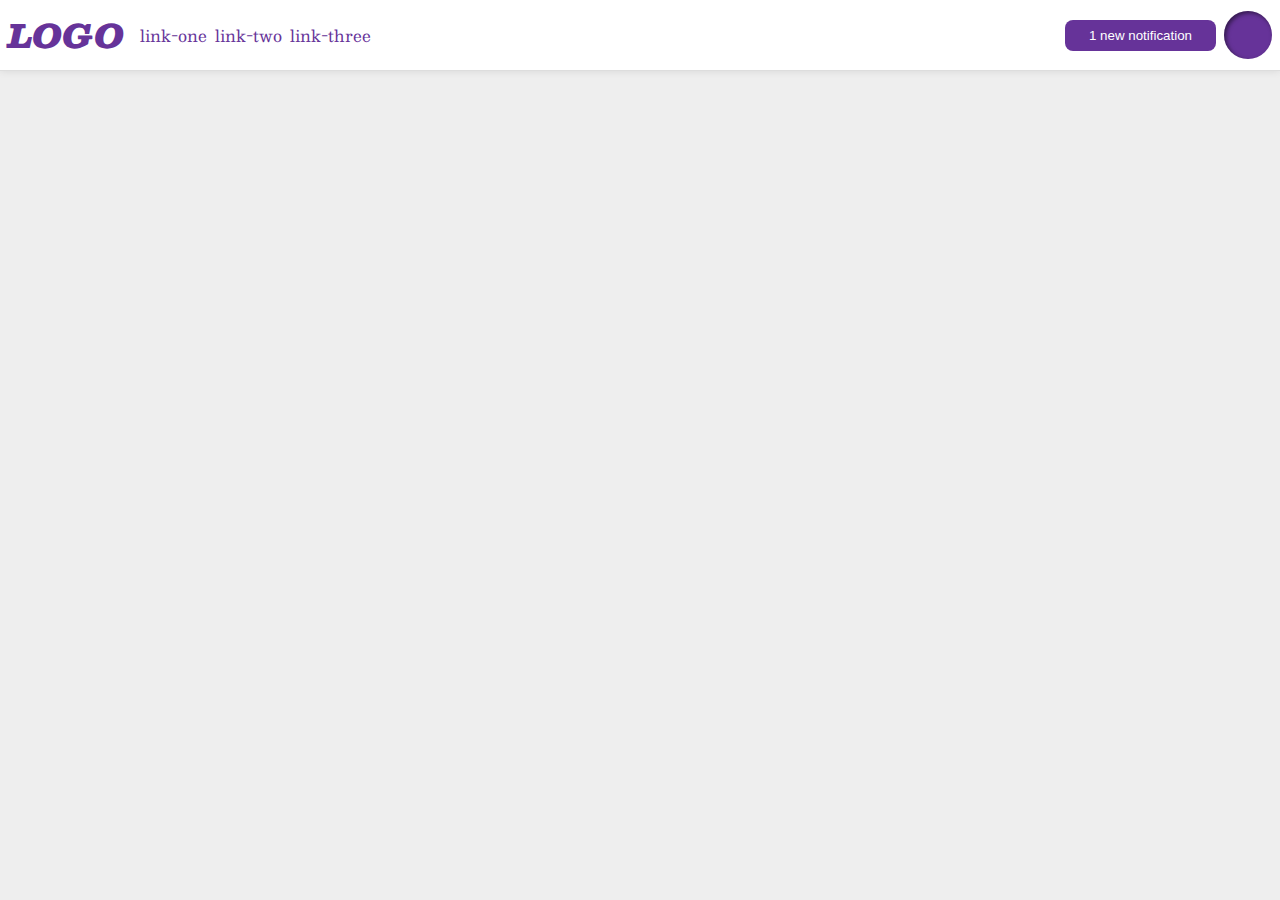
<file: flex/03-flex-header-2/index.html>
<!DOCTYPE html>
<html lang="en">
  <head>
    <meta charset="UTF-8">
    <meta http-equiv="X-UA-Compatible" content="IE=edge">
    <meta name="viewport" content="width=device-width, initial-scale=1.0">
    <title>Flex Header 2</title>
    <link rel="stylesheet" href="style.css">
  </head>
  <body>
    <div class="header">
      <div class="left">
        <div class="logo">
          LOGO
        </div>
        <ul class="links">
          <li><a href="https://google.com">link-one</a></li>
          <li><a href="https://google.com">link-two</a></li>
          <li><a href="https://google.com">link-three</a></li>
        </ul>
      </div>
      <div class="right">
        <button class="notifications">
          1 new notification
        </button>
        <div class="profile-image"></div>
      </div>
    </div>
  </body>
</html>
</file>
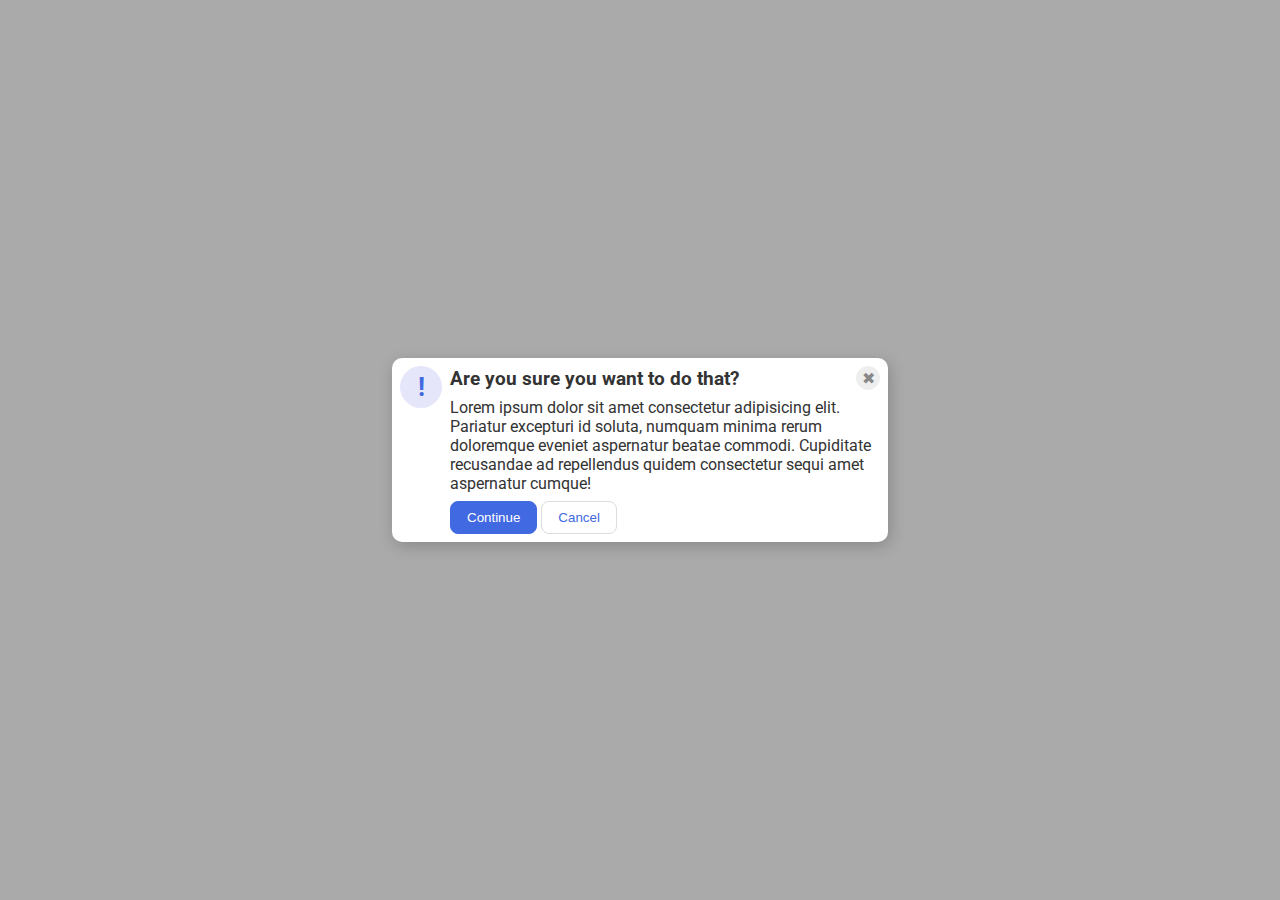
<file: flex/05-flex-modal/index.html>
<!DOCTYPE html>
<html lang="en">
  <head>
    <meta charset="UTF-8">
    <meta http-equiv="X-UA-Compatible" content="IE=edge">
    <meta name="viewport" content="width=device-width, initial-scale=1.0">
    <link rel="stylesheet" href="style.css">
    <title>Modal</title>
  </head>
  <body>
    <div class="modal">
      <div class="icon">!</div>
      <div class="content">
        <div class="header">
          <div class='htext'>Are you sure you want to do that?</div>
          <button class="close-button">✖</button>
        </div>
        <div class="text">Lorem ipsum dolor sit amet consectetur adipisicing elit. Pariatur excepturi id soluta, numquam minima rerum doloremque eveniet aspernatur beatae commodi. Cupiditate recusandae ad repellendus quidem consectetur sequi amet aspernatur cumque!</div>
        <button class="continue">Continue</button>
        <button class="cancel">Cancel</button>
      </div>
    </div>
  </body>
</html>
</file>
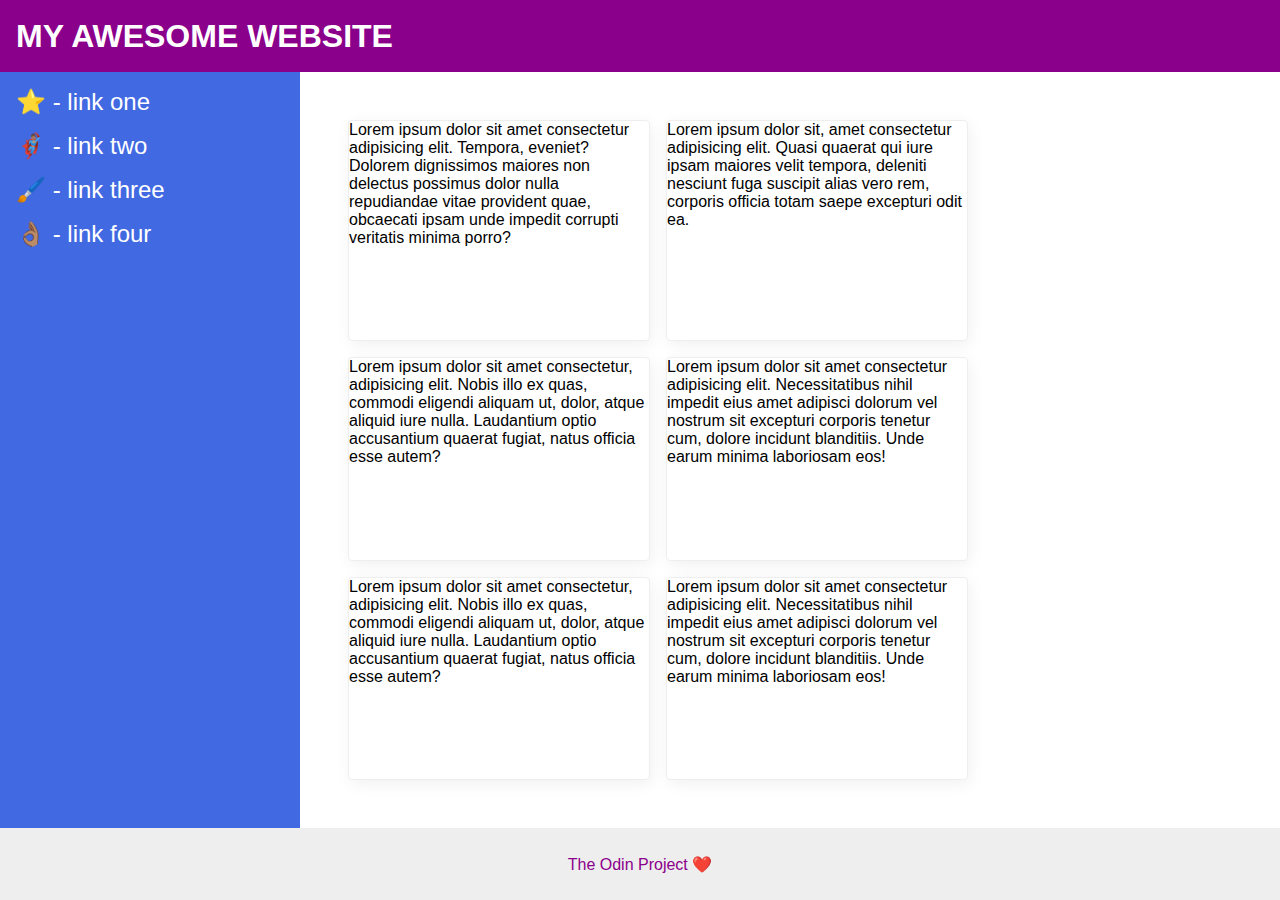
<file: flex/07-flex-layout-2/index.html>
<!DOCTYPE html>
<html lang="en">
  <head>
    <meta charset="UTF-8">
    <meta http-equiv="X-UA-Compatible" content="IE=edge">
    <meta name="viewport" content="width=device-width, initial-scale=1.0">
    <title>The Holy Grail</title>
    <link rel="stylesheet" href="style.css">
  </head>
  <body>
    <div class="header">
      MY AWESOME WEBSITE
    </div>
    
    <div class="main">
      <div class="sidebar">
        <ul>
          <li><a href="#">⭐ - link one</a></li>
          <li><a href="#">🦸🏽‍♂️ - link two</a></li>
          <li><a href="#">🖌️ - link three</a></li>
          <li><a href="#">👌🏽 - link four</a></li>
        </ul>
      </div>
      
      <div class="content">
        <div class="card">Lorem ipsum dolor sit amet consectetur adipisicing elit. Tempora, eveniet? Dolorem dignissimos maiores non delectus possimus dolor nulla repudiandae vitae provident quae, obcaecati ipsam unde impedit corrupti veritatis minima porro?</div>
        <div class="card">Lorem ipsum dolor sit, amet consectetur adipisicing elit. Quasi quaerat qui iure ipsam maiores velit tempora, deleniti nesciunt fuga suscipit alias vero rem, corporis officia totam saepe excepturi odit ea.</div>
        <div class="card">Lorem ipsum dolor sit amet consectetur, adipisicing elit. Nobis illo ex quas, commodi eligendi aliquam ut, dolor, atque aliquid iure nulla. Laudantium optio accusantium quaerat fugiat, natus officia esse autem?</div>
        <div class="card">Lorem ipsum dolor sit amet consectetur adipisicing elit. Necessitatibus nihil impedit eius amet adipisci dolorum vel nostrum sit excepturi corporis tenetur cum, dolore incidunt blanditiis. Unde earum minima laboriosam eos!</div>
        <div class="card">Lorem ipsum dolor sit amet consectetur, adipisicing elit. Nobis illo ex quas, commodi eligendi aliquam ut, dolor, atque aliquid iure nulla. Laudantium optio accusantium quaerat fugiat, natus officia esse autem?</div>
        <div class="card">Lorem ipsum dolor sit amet consectetur adipisicing elit. Necessitatibus nihil impedit eius amet adipisci dolorum vel nostrum sit excepturi corporis tenetur cum, dolore incidunt blanditiis. Unde earum minima laboriosam eos!</div>
      </div>
    </div>

    <div class="footer">
      The Odin Project ❤️
    </div>
  </body>
</html>
</file>
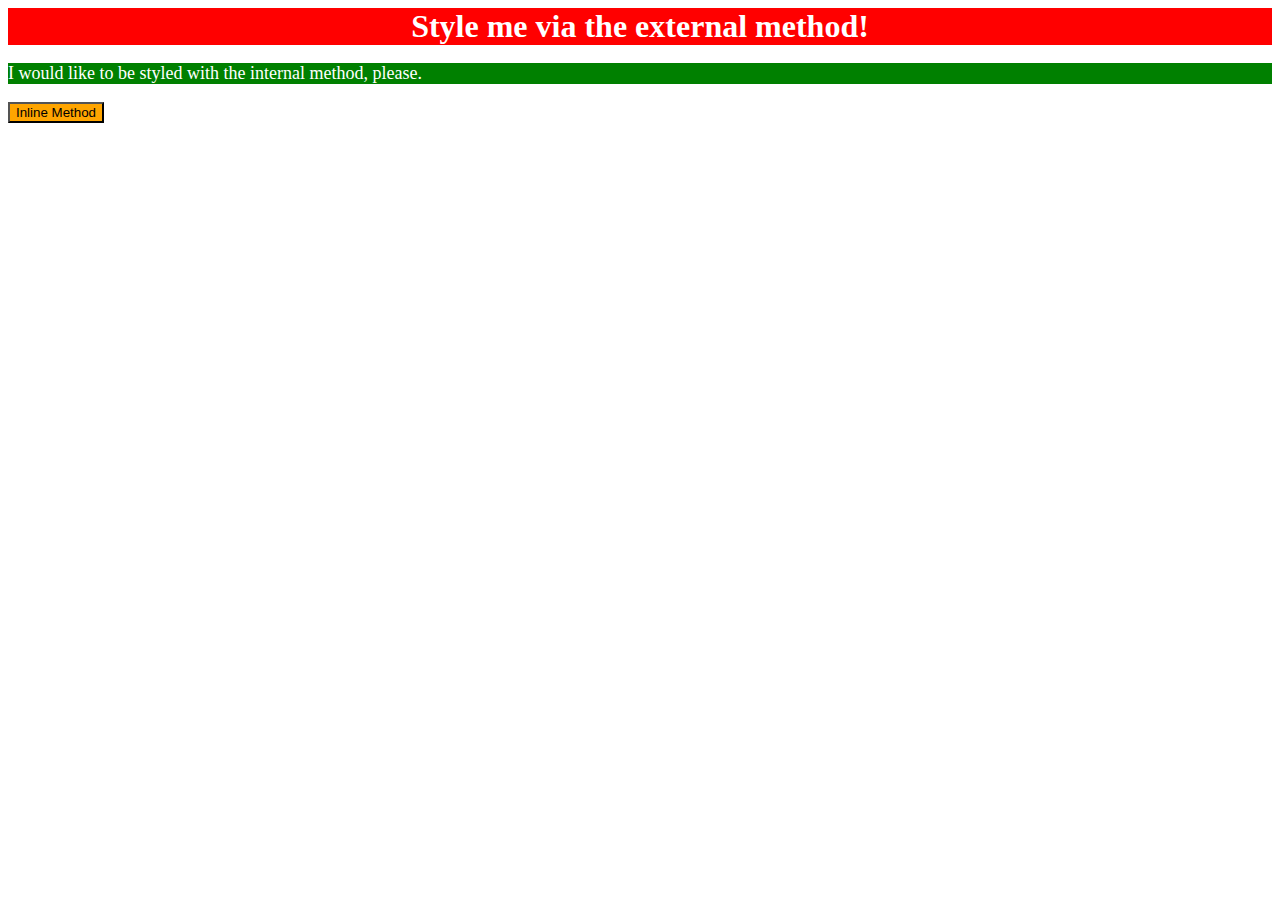
<file: foundations/01-css-methods/index.html>
<!DOCTYPE html>
<html lang="en">
  <head>
    <link rel="stylesheet" href="style.css">
    <meta charset="UTF-8">
    <meta http-equiv="X-UA-Compatible" content="IE=edge">
    <meta name="viewport" content="width=device-width, initial-scale=1.0">
    <style>
      p {
        background-color: green;
        color: white;
        font-size: 18px;
      }
    </style>
    <title>Methods for Adding CSS</title>
  </head>
  <body>
    <div>Style me via the external method!</div>
    <p>I would like to be styled with the internal method, please.</p>
    <button style="background-color: orange; font-size: 18;">Inline Method</button>
  </body>
</html>
</file>
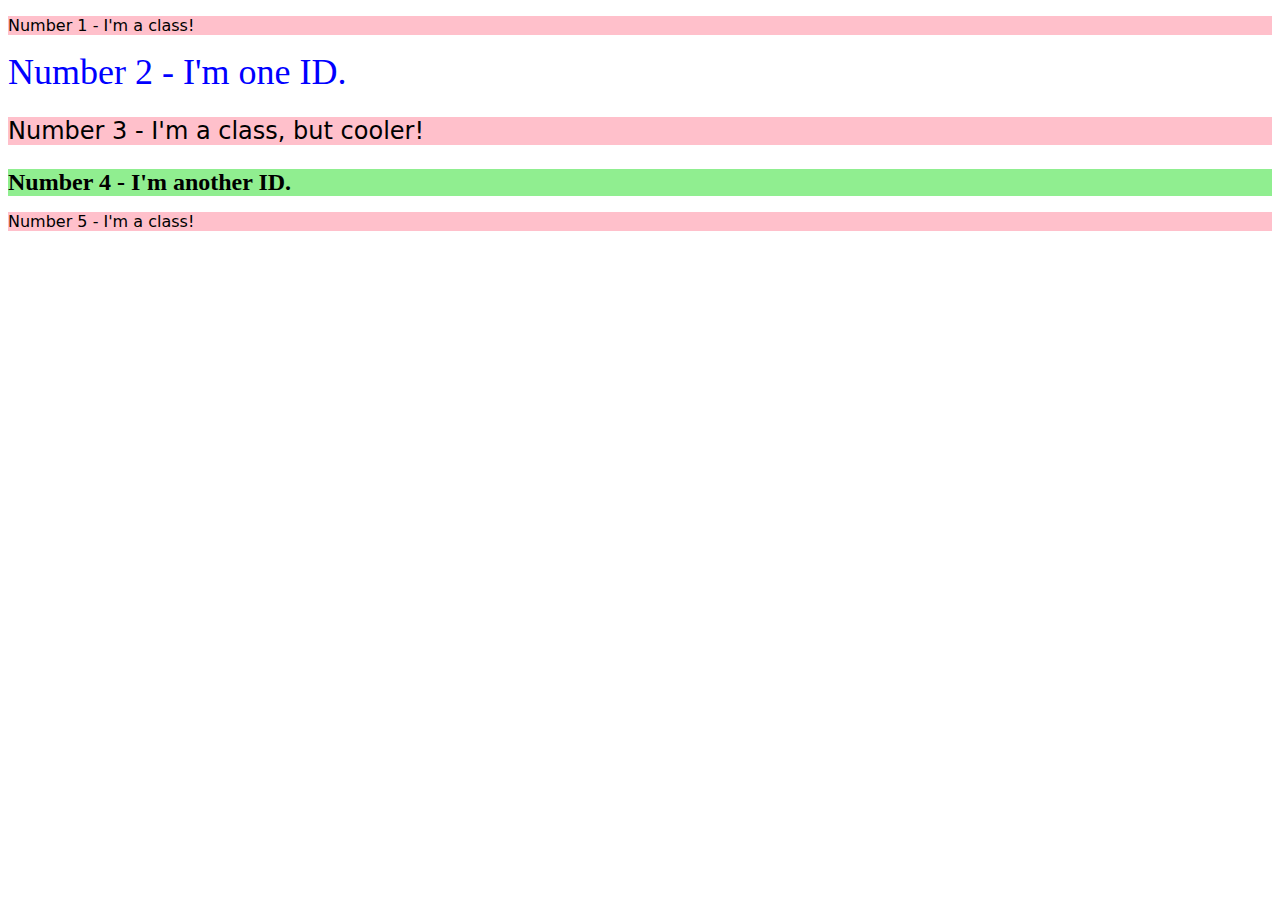
<file: foundations/02-class-id-selectors/index.html>
<!DOCTYPE html>
<html lang="en">
  <head>
    <meta charset="UTF-8">
    <meta http-equiv="X-UA-Compatible" content="IE=edge">
    <meta name="viewport" content="width=device-width, initial-scale=1.0">
    <title>Class and ID Selectors</title>
    <link rel="stylesheet" href="style.css">
  </head>
  <body>
    <p>Number 1 - I'm a class!</p>
    <div id="two">Number 2 - I'm one ID.</div>
    <p class="twenty-four">Number 3 - I'm a class, but cooler!</p>
    <div id="four" class="twenty-four">Number 4 - I'm another ID.</div>
    <p>Number 5 - I'm a class!</p>
  </body>
</html>
</file>
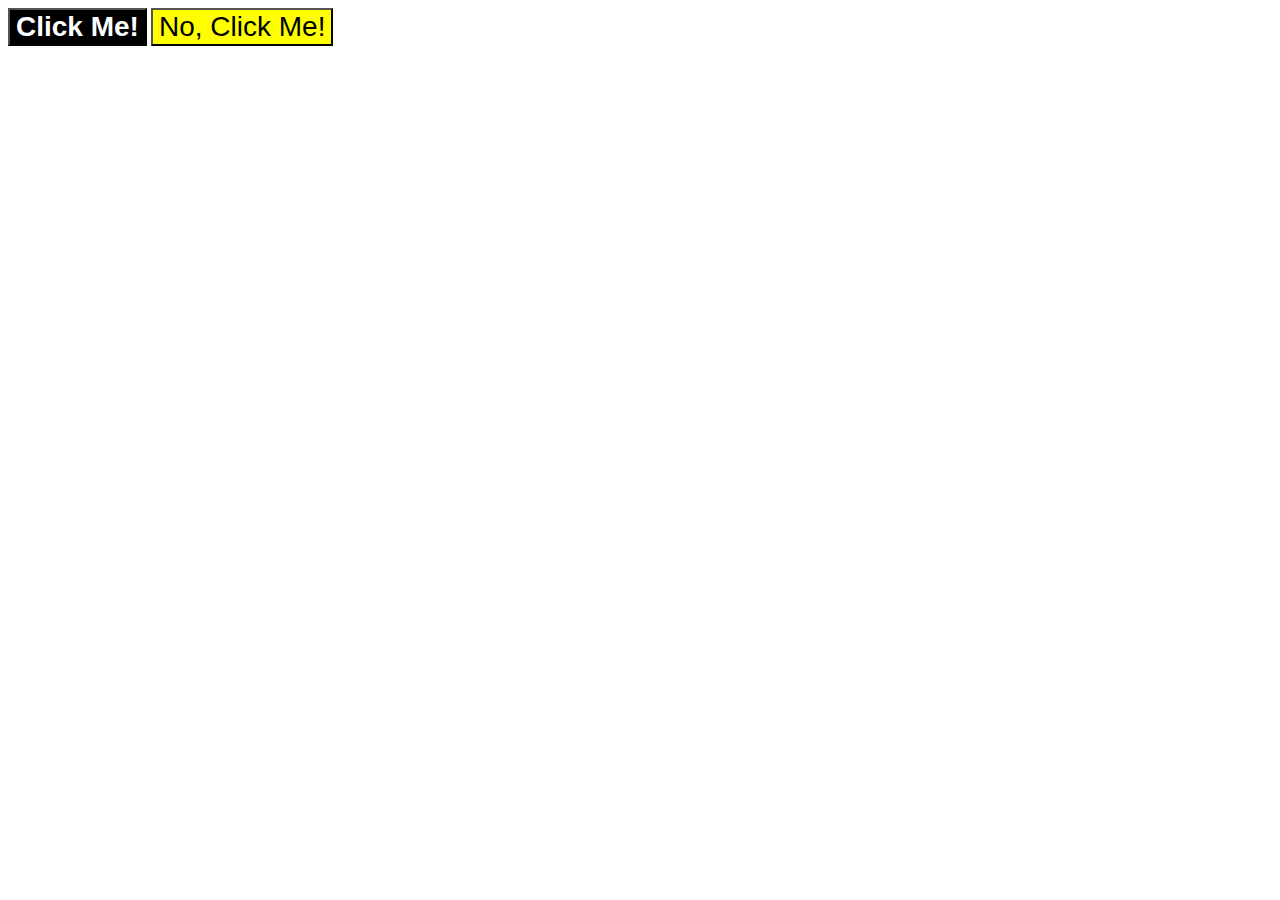
<file: foundations/03-grouping-selectors/index.html>
<!DOCTYPE html>
<html lang="en">
  <head>
    <meta charset="UTF-8">
    <meta http-equiv="X-UA-Compatible" content="IE=edge">
    <meta name="viewport" content="width=device-width, initial-scale=1.0">
    <title>Grouping Selectors</title>
    <link rel="stylesheet" href="style.css">
  </head>
  <body>
    <button class="yes">Click Me!</button>
    <button class="no">No, Click Me!</button>
  </body>
</html>
</file>
<file: flex/03-flex-header-2/style.css>
/* this is some magical font-importing.  
you'll learn about it later. */
@import url('https://fonts.googleapis.com/css2?family=Besley:ital,wght@0,400;1,900&display=swap');

body {
  margin: 0;
  background: #eee;
  font-family: Besley, serif;
}

.header {
  background: white;
  border-bottom: 1px solid #ddd;
  box-shadow: 0 0 8px rgba(0,0,0,.1);
  display: flex;
  justify-content: space-between;
}

.left {
  display: flex;
  align-items: center;
}

.right {
  display: flex;
  align-items: center;
  column-gap: 8px;
  padding: 8px;
}

.profile-image {
  background: rebeccapurple;
  box-shadow: inset 2px 2px 4px rgba(0,0,0,.5);
  border-radius: 50%;
  width: 48px;
  height: 48px;
}

.logo {
  color: rebeccapurple;
  font-size: 32px;
  font-weight: 900;
  font-style: italic;
  padding: 8px;
}

button {
  border: none;
  border-radius: 8px;
  background: rebeccapurple;
  color: white;
  padding: 8px 24px;
}

a {
  /* this removes the line under our links */
  text-decoration: none;
  color: rebeccapurple;
}

ul {
  list-style-type: none;
  display: flex;
  margin: 0;
  padding: 8px;
  column-gap: 8px;
}
</file>
<file: flex/05-flex-modal/style.css>
@import url('https://fonts.googleapis.com/css2?family=Roboto:wght@400;700&display=swap');

html, body {
  height: 100%;
}

body {
  font-family: Roboto, sans-serif;
  margin: 0;
  background: #aaa;
  color: #333;
  /* I'll give you this one for free lol */
  display: flex;
  align-items: center;
  justify-content: center;
}

.modal {
  background: white;
  width: 480px;
  border-radius: 10px;
  box-shadow: 2px 4px 16px rgba(0,0,0,.2);
  display: flex;
  padding: 8px;
  gap: 8px;
}

.icon {
  color: royalblue;
  font-size: 26px;
  font-weight: 700;
  background: lavender;
  width: 42px;
  height: 42px;
  border-radius: 50%;
  display: flex;
  align-items: center;
  justify-content: center;
  flex-shrink: 0;
}

.header {
  display: flex;
  align-items: center;
}

.htext {
  flex: 1;
  font-weight: bold;
  font-size: larger;
}

.close-button {
  background: #eee;
  border-radius: 50%;
  color: #888;
  font-weight: 400;
  font-size: 16px;
  height: 24px;
  width: 24px;
  display: flex;
  align-items: center;
  justify-content: center;
  border: 1px solid #eee;
  padding: 0;
}

.text {
 margin: 8px 0px;
}

button {
  cursor: pointer;
  padding: 8px 16px;
  border-radius: 8px;

}

button.continue {
  background: royalblue;
  border: 1px solid royalblue;
  color: white;
}

button.cancel {
  background: white;
  border: 1px solid #ddd;
  color: royalblue;
}
</file>
<file: flex/07-flex-layout-2/style.css>
body {
  font-family: -apple-system, BlinkMacSystemFont, 'Segoe UI', Roboto, Oxygen, Ubuntu, Cantarell, 'Open Sans', 'Helvetica Neue', sans-serif;
  margin: 0;
  min-height: 100vh;
  display: flex;
  flex-direction: column;
  justify-content: space-between;
  
}

.header {
  height: 72px;
  background: darkmagenta;
  color: white;
  font-size: 32px;
  font-weight: 900;
  padding-left: 16px;
  align-content: center;
}

.footer {
  height: 72px;
  background: #eee;
  color: darkmagenta;
  display: flex;
  align-items: center;
  justify-content: center;
}

.sidebar {
  width: 300px;
  background: royalblue;
  box-sizing: border-box;
  flex-shrink: 0;
  padding: 16px;
  font-size: 24px;
}

.content {
  display: flex;
  padding: 48px;
  flex-wrap: wrap;
  gap: 16px;
}
.card {
  border: 1px solid #eee;
  box-shadow: 2px 4px 16px rgba(0,0,0,.06);
  border-radius: 4px;
  width: 300px;
}

.main {
  display: flex;
  flex: 1;
}

ul {
  list-style-type: none;
  margin: 0;
  padding: 0;
}

li {
  margin-bottom: 16px;
}

a {
  text-decoration: none;
  color: white;
}
</file>
<file: foundations/01-css-methods/style.css>
div {
    color: white;
    background-color: red;
    font-size: 32px;
    text-align: center;
    font-weight: bold;
}
</file>
<file: foundations/02-class-id-selectors/style.css>
p {
   background-color:pink; 
   font-family: 'Verdana','DejaVu Sans', 'sans-serif';
}
#two {
    color: blue;
    font-size: 36px;
}
.twenty-four {
    font-size: 24px;
}
#four {
    background-color: lightgreen;
    font-weight: bold;
}
</file>
<file: foundations/03-grouping-selectors/style.css>
.yes,
.no {
   font-size: 28px;
   font-family: Helvetica, 'Times New Roman', sans-serif;
}
.yes {
    background-color: black;
    color:white;
    font-weight: bold;
}
.no {
    background-color: yellow;
}
</file>
